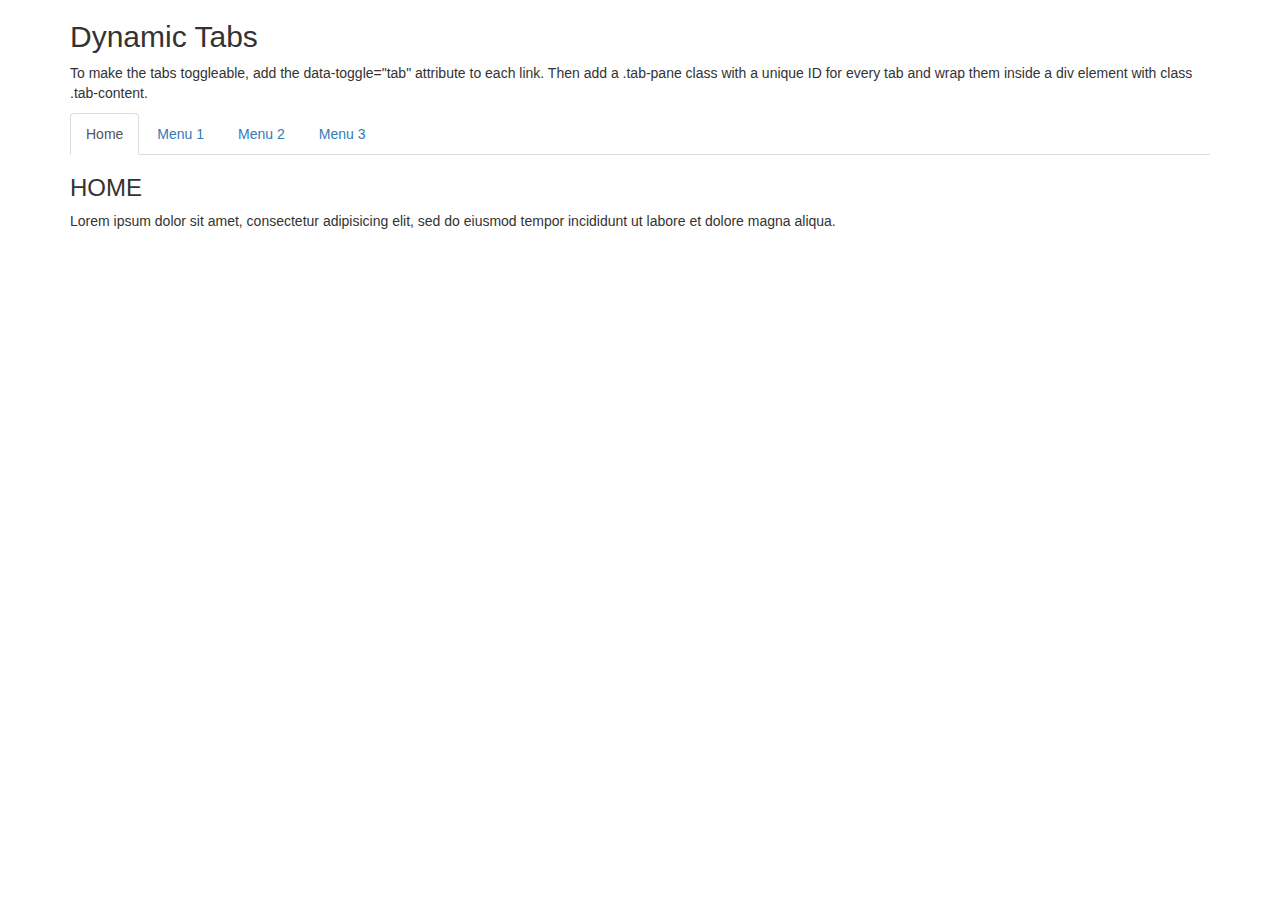
<file: radio/templates/radio/delete.html>
<!DOCTYPE html>
<html lang="en">
<head>
  <title>Bootstrap Example</title>
  <meta charset="utf-8">
  <meta name="viewport" content="width=device-width, initial-scale=1">
  <link rel="stylesheet" href="https://maxcdn.bootstrapcdn.com/bootstrap/3.3.7/css/bootstrap.min.css">
  <script src="https://ajax.googleapis.com/ajax/libs/jquery/3.3.1/jquery.min.js"></script>
  <script src="https://maxcdn.bootstrapcdn.com/bootstrap/3.3.7/js/bootstrap.min.js"></script>
</head>
<body>

<div class="container">
  <h2>Dynamic Tabs</h2>
  <p>To make the tabs toggleable, add the data-toggle="tab" attribute to each link. Then add a .tab-pane class with a unique ID for every tab and wrap them inside a div element with class .tab-content.</p>

  <ul class="nav nav-tabs">
    <li class="active"><a data-toggle="tab" href="#home">Home</a></li>
    <li><a data-toggle="tab" href="#menu1">Menu 1</a></li>
    <li><a data-toggle="tab" href="#menu2">Menu 2</a></li>
    <li><a data-toggle="tab" href="#menu3">Menu 3</a></li>
  </ul>

  <div class="tab-content">
    <div id="home" class="tab-pane fade in active">
      <h3>HOME</h3>
      <p>Lorem ipsum dolor sit amet, consectetur adipisicing elit, sed do eiusmod tempor incididunt ut labore et dolore magna aliqua.</p>
    </div>
    <div id="menu1" class="tab-pane fade">
      <h3>Menu 1</h3>
      <p>Ut enim ad minim veniam, quis nostrud exercitation ullamco laboris nisi ut aliquip ex ea commodo consequat.</p>
    </div>
    <div id="menu2" class="tab-pane fade">
      <h3>Menu 2</h3>
      <p>Sed ut perspiciatis unde omnis iste natus error sit voluptatem accusantium doloremque laudantium, totam rem aperiam.</p>
    </div>
    <div id="menu3" class="tab-pane fade">
      <h3>Menu 3</h3>
      <p>Eaque ipsa quae ab illo inventore veritatis et quasi architecto beatae vitae dicta sunt explicabo.</p>
    </div>
  </div>

</div>

</body>
</html
</file>
